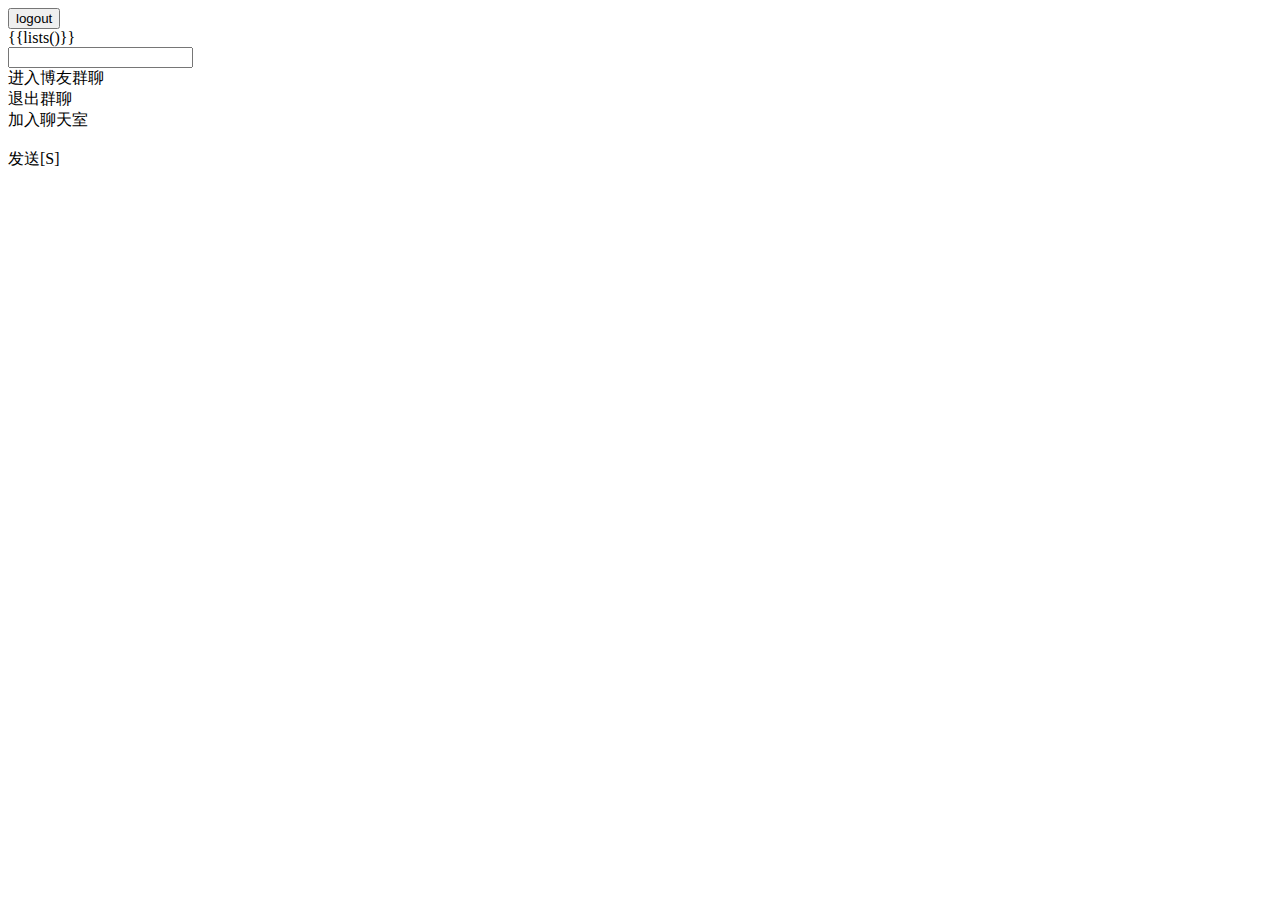
<file: web/target/classes/thymeleaf/index.html>
<!DOCTYPE html>
<html lang="en" xmlns:th="http://www.thymeleaf.org">
<head>
    <meta charset="UTF-8">
    <title>首页</title>
    <script type="text/javascript" th:src="@{/js/vue.min.js}"></script>
    <script type="text/javascript" th:src="@{https://unpkg.com/axios/dist/axios.min.js}"></script>
    <script type="text/javascript" th:src="@{/js/jquery-3.3.1.min.js}"></script>
    <link rel="stylesheet" th:href="@{/css/index.css}"/>
</head>
<body>
<input id="host" type="hidden" th:value="${host}"/>
<div id="index_bg">
    <div class="logout_r">
        <form action="/logout" method="post" th:action="@{/logout}">
            <input class="logout_r_s" type="submit" value="logout"/>
        </form>
    </div>
    <div id="blog_container">{{lists()}}</div>
    <script type="text/javascript">
        var vm = new Vue({
            el : '#blog_container',
            methods : {
                lists : function(){
                    var url = "/blog/list";
                    axios.get(url).then(function(result){
                        var datas = result.data;
                        var html = "";
                        for(var i = 0; i < datas.length; i++){
                            var item = datas[i];
                            html += "<div class='blog_item'>"+item.title+"</div>";
                        }
                        $("#blog_container").html(html);
                    });

                }
            }
        })
    </script>
    <div class="blog_wechat">
        <input id="nick_name" type="text"/>
        <div class="chat_in">进入博友群聊</div>
        <div class="chat_out hide">退出群聊</div>
        <div id="inorout" class="hide">加入聊天室</div>
        <div class="wechat_container hide">
            <div class="wechat_content_scroll">
                <div class="wechat_content"></div>
            </div>
            <div class="wechat_in">
                <div class="wechat_in_text" contenteditable="true"></div>
                <div class="wechat_in_send">发送[S]</div>
            </div>
        </div>
    </div>
    <script th:src="@{/js/index/wechat.js}"></script>
</div>
</body>
</html>
</file>
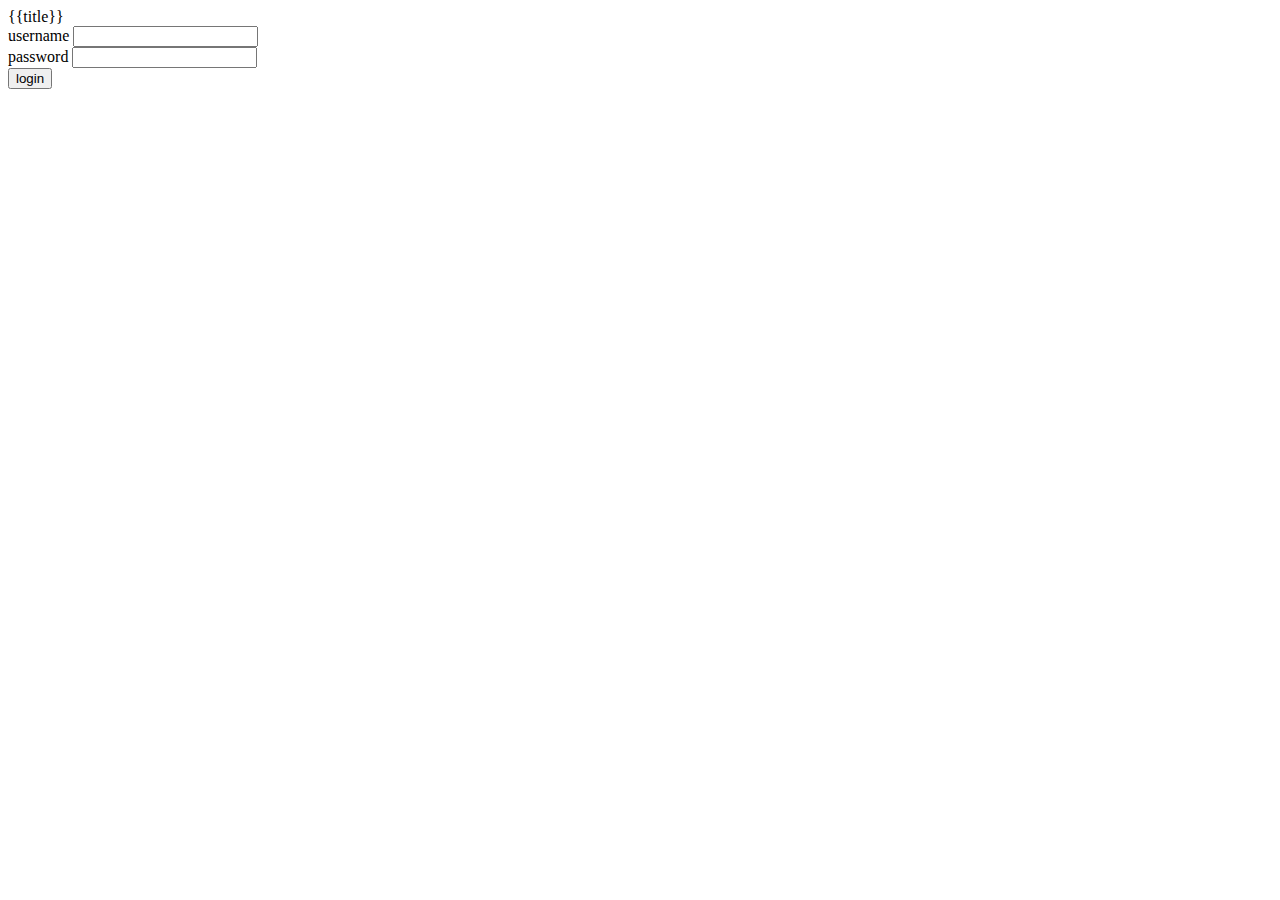
<file: web/target/classes/thymeleaf/login.html>
<!DOCTYPE html>
<html lang="en" xmlns:th="http://www.thymeleaf.org">
<head>
    <meta charset="UTF-8">
    <title>登录页</title>
    <script type="text/javascript" th:src="@{/js/vue.min.js}"></script>
    <script type="text/javascript" th:src="@{https://unpkg.com/axios/dist/axios.min.js}"></script>
    <script type="text/javascript" th:src="@{/js/jquery-3.3.1.min.js}"></script>
    <link rel="stylesheet" th:href="@{/css/login.css}"/>
</head>
<body>
<div id="login_bg">
    <div id="login_id">
        <div class="title_text">{{title}}</div>
        <div id="form_id">
            <form action="/login" method="post" th:action="@{/login}">
                <div class="in_item">
                    <label class="in_label" for="username">username</label>
                    <input class="in_item_input" id="username" name="username" type="text"/>
                </div>
                <div class="in_item">
                    <label class="in_label" for="password">password</label>
                    <input class="in_item_input" type="password" id="password" name="password"/>
                </div>
                <input class="sub_cli" type="submit" id="login" value="login"/>
            </form>
        </div>
    </div>
    <script type="text/javascript">
        var vm = new Vue({
            el : '#login_id',
            data : {
                title : 'BLOG'
            },
            methods : {
                details : function () {
                    return 'ShenLong 的小博客';
                }
            }
        });
    </script>
</div>
<div id="footer"></div>
</body>
</html>
</file>
